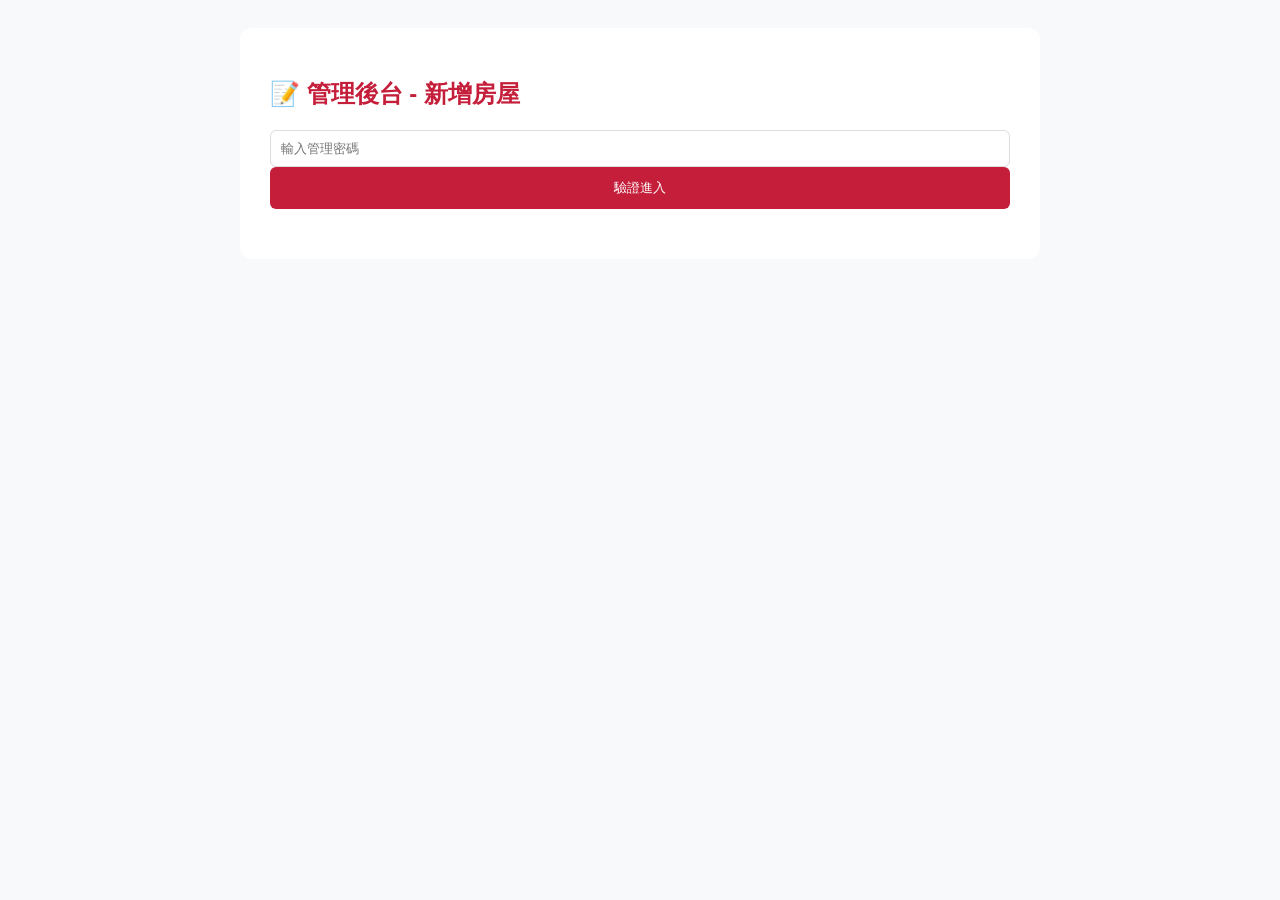
<file: admin.html>
<!DOCTYPE html>
<html lang="zh-TW">
<head>
  <meta charset="UTF-8">
  <meta name="viewport" content="width=device-width, initial-scale=1.0">
  <title>管理後台 - 誠石不動產</title>
  <style>
    *{box-sizing:border-box;font-family:Microsoft JhengHei,sans-serif}
    body{background:#f8f9fa;padding:20px}
    .wrap{max-width:800px;margin:auto;background:#fff;padding:30px;border-radius:12px}
    h2{color:#c41e3a;margin-bottom:20px}
    .form-grid{display:grid;grid-template-columns:1fr 1fr;gap:12px;margin-bottom:15px}
    .item{margin-bottom:10px}
    label{display:block;margin-bottom:5px;font-weight:bold}
    input,select{width:100%;padding:10px;border:1px solid #ddd;border-radius:6px}
    .full{grid-column:1/-1}
    button{background:#c41e3a;color:#fff;border:none;padding:12px 20px;border-radius:6px;cursor:pointer;width:100%}
    #pwBox{margin-bottom:20px}
    .hide{display:none}
  </style>
</head>
<body>
<div class="wrap">
  <h2>📝 管理後台 - 新增房屋</h2>
  <div id="pwBox">
    <input type="password" id="pw" placeholder="輸入管理密碼">
    <button onclick="checkPw()">驗證進入</button>
  </div>

  <div id="formArea" class="hide">
    <div class="form-grid">
      <div class="item full">
        <label>📷 上傳圖片（可多張）</label>
        <input type="file" id="imgs" accept="image/*" multiple>
      </div>
      <div class="item full">
        <label>🎬 上傳影片（MP4）</label>
        <input type="file" id="video" accept="video/mp4">
      </div>
      <div class="item">
        <label>標題</label>
        <input type="text" id="title" placeholder="例：沙鹿 2房 車位">
      </div>
      <div class="item">
        <label>租金（元/月）</label>
        <input type="number" id="rent">
      </div>
      <div class="item">
        <label>行政區</label>
        <select id="area">
          <option value="中區">中區</option>
          <option value="東區">東區</option>
          <option value="南區">南區</option>
          <option value="西區">西區</option>
          <option value="北區">北區</option>
          <option value="北屯">北屯</option>
          <option value="西屯">西屯</option>
          <option value="南屯">南屯</option>
          <option value="太平">太平</option>
          <option value="大里">大里</option>
          <option value="霧峰">霧峰</option>
          <option value="烏日">烏日</option>
          <option value="豐原">豐原</option>
          <option value="后里">后里</option>
          <option value="石岡">石岡</option>
          <option value="東勢">東勢</option>
          <option value="和平">和平</option>
          <option value="新社">新社</option>
          <option value="潭子">潭子</option>
          <option value="大雅">大雅</option>
          <option value="神岡">神岡</option>
          <option value="大肚">大肚</option>
          <option value="沙鹿">沙鹿</option>
          <option value="龍井">龍井</option>
          <option value="梧棲">梧棲</option>
          <option value="清水">清水</option>
          <option value="大甲">大甲</option>
          <option value="外埔">外埔</option>
          <option value="大安">大安</option>
        </select>
      </div>
      <div class="item">
        <label>型態</label>
        <select id="type">
          <option value="套房">套房</option>
          <option value="1房">1房</option>
          <option value="2房">2房</option>
          <option value="3房">3房</option>
          <option value="4房">4房</option>
          <option value="透天">透天</option>
          <option value="別墅">別墅</option>
          <option value="廠房">廠房</option>
          <option value="店面">店面</option>
        </select>
      </div>
      <div class="item">
        <label>車位</label>
        <select id="car">
          <option value="無車位">無車位</option>
          <option value="平面車位">平面車位</option>
          <option value="機械車位">機械車位</option>
        </select>
      </div>
      <div class="item">
        <label>寵物</label>
        <select id="pet">
          <option value="不可寵">不可寵</option>
          <option value="可貓">可貓</option>
          <option value="可狗">可狗</option>
          <option value="任何寵物">任何寵物</option>
        </select>
      </div>
      <div class="item">
        <label>坪數</label>
        <input type="text" id="ping" placeholder="14">
      </div>
      <div class="item full">
        <label>🚩 房屋詳細地址</label>
        <input type="text" id="addr" placeholder="例：台中市沙鹿區中山路100號">
      </div>
    </div>
    <button onclick="addHouse()">✅ 新增上架</button>
  </div>
</div>

<script>
const PW = "1234";

function checkPw(){
  if(document.getElementById("pw").value===PW){
    document.getElementById("pwBox").classList.add("hide");
    document.getElementById("formArea").classList.remove("hide");
    alert("驗證成功");
  }else{
    alert("密碼錯誤");
  }
}

function addHouse(){
  const title = document.getElementById("title").value;
  const rent = document.getElementById("rent").value;
  const addr = document.getElementById("addr").value;
  if(!title||!rent||!addr){alert("請填完整資訊");return;}

  const imgFiles = document.getElementById("imgs").files;
  const videoFile = document.getElementById("video").files[0];

  const promises = [];
  for(let i=0;i<imgFiles.length;i++){
    promises.push(new Promise(res=>{
      const fr = new FileReader();
      fr.onload=e=>res(e.target.result);
      fr.readAsDataURL(imgFiles[i]);
    }));
  }

  let video64 = "";
  if(videoFile){
    const vPromise = new Promise(res=>{
      const fr = new FileReader();
      fr.onload=e=>res(e.target.result);
      fr.readAsDataURL(videoFile);
    });
    promises.push(vPromise);
  }

  Promise.all(promises).then(arr=>{
    if(videoFile) video64 = arr.pop();
    const imgs = arr;
    const old = JSON.parse(localStorage.getItem("houses")||"[]");
    old.push({
      imgs,video:video64,title,rent,
      area:document.getElementById("area").value,
      type:document.getElementById("type").value,
      car:document.getElementById("car").value,
      pet:document.getElementById("pet").value,
      ping:document.getElementById("ping").value,
      addr:addr
    });
    localStorage.setItem("houses",JSON.stringify(old));
    alert("上架成功！");
    location.reload();
  });
}
</script>
</body>
</html>
</file>
